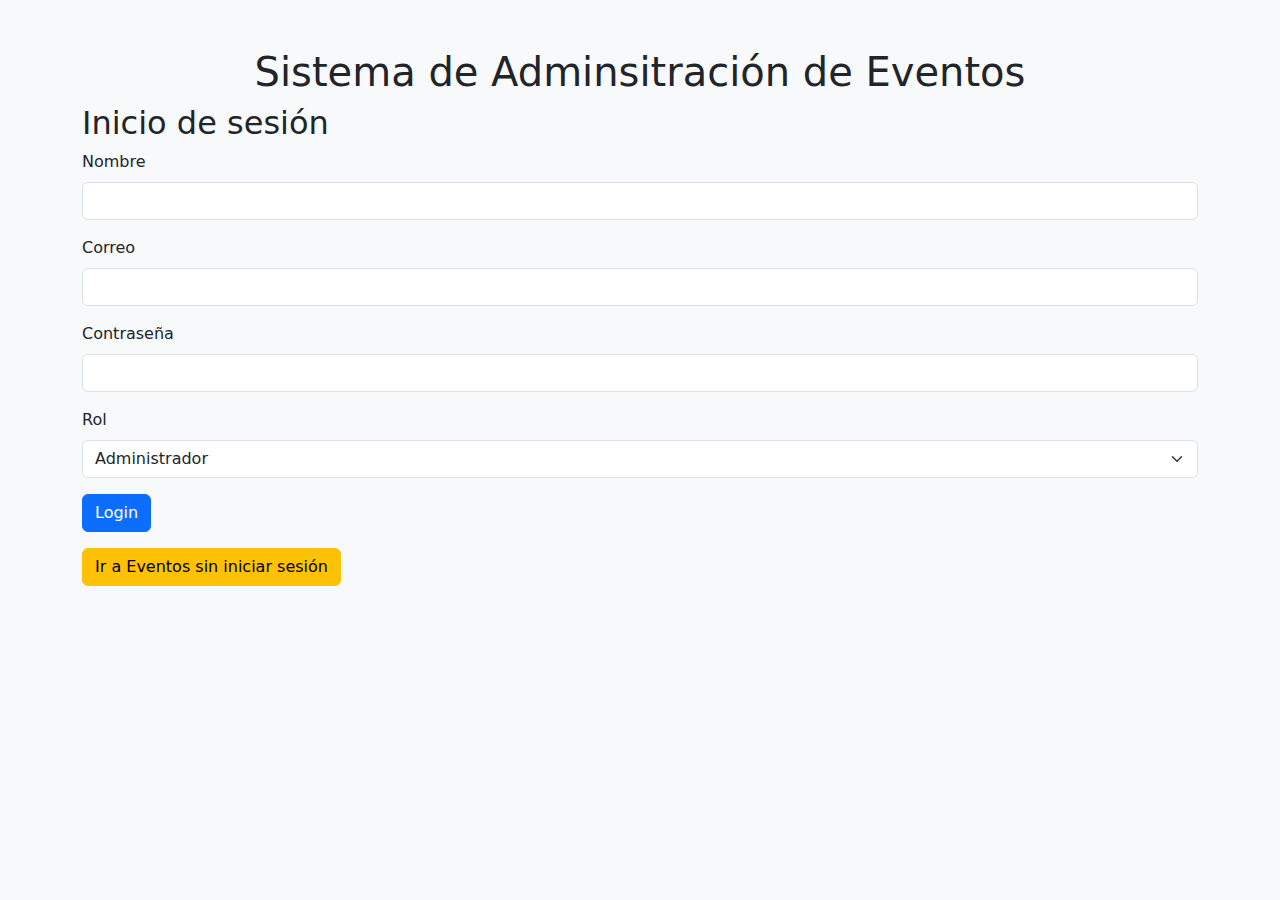
<file: event-management-frontend/index.html>
<!DOCTYPE html>
<html lang="es">
<head>
    <meta charset="UTF-8">
    <meta name="viewport" content="width=device-width, initial-scale=1.0">
    <title>Inicio de sesión</title>
    <link href="https://cdn.jsdelivr.net/npm/bootstrap@5.3.3/dist/css/bootstrap.min.css" rel="stylesheet">
    <link rel="stylesheet" href="./assets/css/styles.css">
</head>
<body>
    <div class="container mt-5">
        <h1 class="text-center">Sistema de Adminsitración de Eventos</h1>
        <h2>Inicio de sesión</h2>
        <form id="loginForm">
            <div class="mb-3">
                <label for="nombre" class="form-label">Nombre</label>
                <input type="text" class="form-control" id="nombre" required>
            </div>
            <div class="mb-3">
                <label for="correo" class="form-label">Correo</label>
                <input type="email" class="form-control" id="correo" required>
            </div>
            <div class="mb-3">
                <label for="contraseña" class="form-label">Contraseña</label>
                <input type="password" class="form-control" id="contraseña" required>
            </div>
            <div class="mb-3">
                <label for="rol" class="form-label">Rol</label>
                <select class="form-select" id="rol" required>
                    <option value="Administrador">Administrador</option>
                    <option value="Usuario">Usuario</option>
                </select>
            </div>
            <button type="submit" class="btn btn-primary">Login</button>
        </form>
        <button id="go-to-events" class="btn btn-warning mt-3">Ir a Eventos sin iniciar sesión</button>
    </div>

    <script src="https://cdn.jsdelivr.net/npm/bootstrap@5.3.3/dist/js/bootstrap.bundle.min.js"></script>
    <script src="./assets/js/auth.js"></script>
    <script>
        document.getElementById('go-to-events').addEventListener('click', () => {
            window.location.href = 'events.html';
        });
    </script>
</body>
</html>
</file>
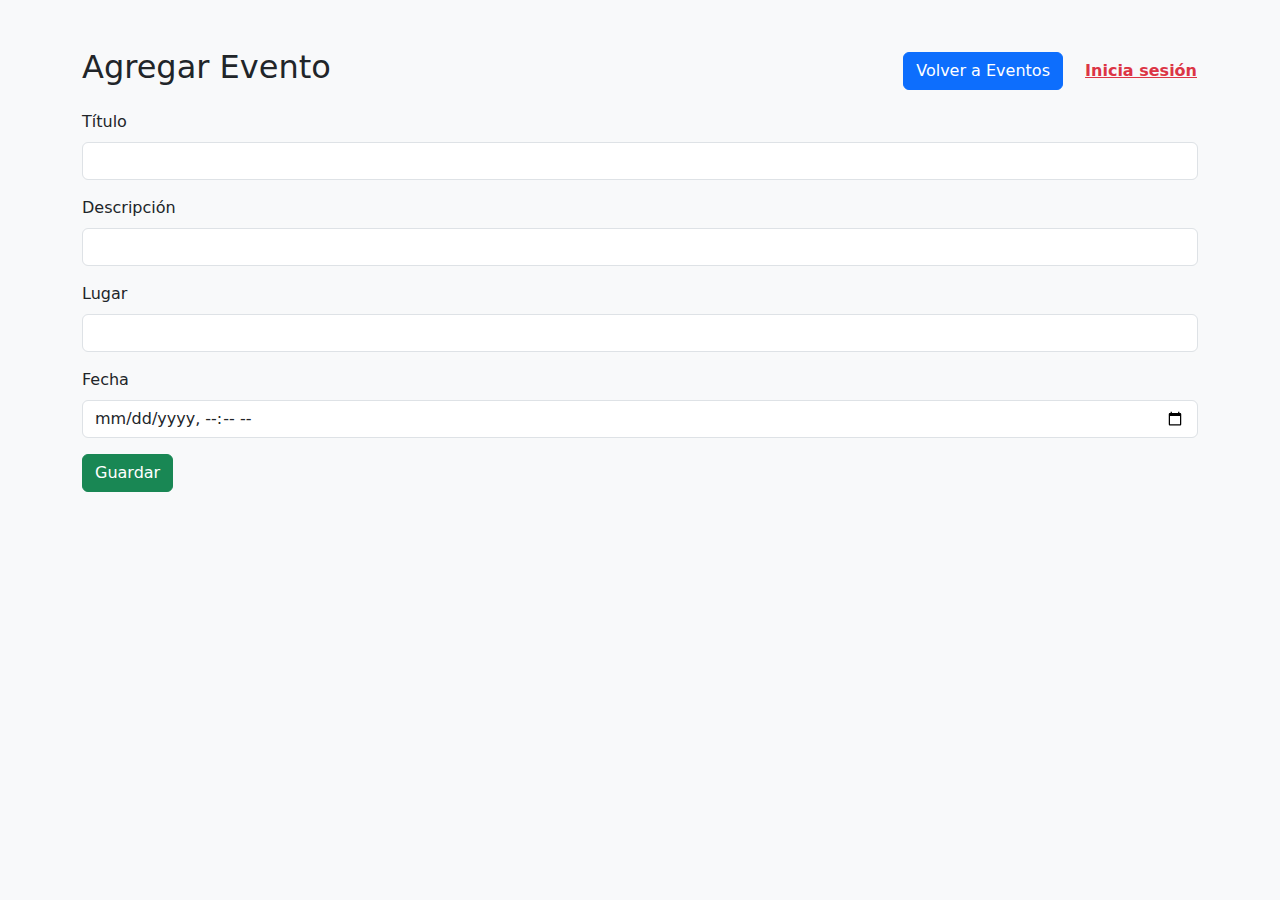
<file: event-management-frontend/event-form.html>
<!DOCTYPE html>
<html lang="en">
<head>
    <meta charset="UTF-8">
    <meta name="viewport" content="width=device-width, initial-scale=1.0">
    <title>Event Form</title>
    <link href="https://cdn.jsdelivr.net/npm/bootstrap@5.3.3/dist/css/bootstrap.min.css" rel="stylesheet">
    <link rel="stylesheet" href="./assets/css/styles.css">
</head>
<body>
    <div class="container mt-5">
        <div class="d-flex justify-content-between align-items-center mb-3">
            <h2 id="form-title">Agregar Evento</h2>
            <div>
                <button class="btn btn-primary me-3" onclick="window.location.href='events.html'">Volver a Eventos</button>
                <button id="user-info" class="btn btn-link p-0 fw-bold"></button>
            </div>
        </div>
        <form id="eventForm">
            <div class="mb-3">
                <label for="titulo" class="form-label">Título</label>
                <input type="text" class="form-control" id="titulo" required>
            </div>
            <div class="mb-3">
                <label for="descripcion" class="form-label">Descripción</label>
                <input type="text" class="form-control" id="descripcion" required>
            </div>
            <div class="mb-3">
                <label for="lugar" class="form-label">Lugar</label>
                <input type="text" class="form-control" id="lugar" required>
            </div>
            <div class="mb-3">
                <label for="fecha" class="form-label">Fecha</label>
                <input type="datetime-local" class="form-control" id="fecha" required>
            </div>
            <button type="submit" class="btn btn-success">Guardar</button>
        </form>
    </div>

    <script src="https://cdn.jsdelivr.net/npm/bootstrap@5.3.3/dist/js/bootstrap.bundle.min.js"></script>
    <script src="./assets/js/auth.js"></script>
    <script src="./assets/js/events.js"></script>
    <script src="./assets/js/app.js"></script>
    <script>
        document.addEventListener('DOMContentLoaded', () => {
            const userName = localStorage.getItem('userName');
            const userId = localStorage.getItem('userId');
            const userInfoButton = document.getElementById('user-info');

            if (userName && userId) {
                userInfoButton.textContent = `Usuario: ${userName} (ID: ${userId})`;
                userInfoButton.disabled = true;
            } else {
                userInfoButton.textContent = 'Inicia sesión';
                userInfoButton.classList.add('text-danger');
                userInfoButton.addEventListener('click', () => {
                    window.location.href = 'index.html';
                });
            }

            // Load event data if editing
            const editEventId = localStorage.getItem('editEventId');
            if (editEventId) {
                loadEvent(editEventId);
            }
        });

        async function loadEvent(eventId) {
            try {
                const response = await fetch(`http://localhost:60177/api/Eventoes/${eventId}`);
                if (!response.ok) {
                    throw new Error('Network response was not ok');
                }
                const event = await response.json();
                document.getElementById('titulo').value = event.titulo;
                document.getElementById('descripcion').value = event.descripcion;
                document.getElementById('lugar').value = event.lugar;
                document.getElementById('fecha').value = new Date(event.fecha).toISOString().slice(0, 16);
                document.getElementById('form-title').textContent = 'Editar Evento';
            } catch (error) {
                console.error('Error loading event:', error);
                alert('Failed to load event. Please try again later.');
            }
        }
    </script>
</body>
</html>
</file>
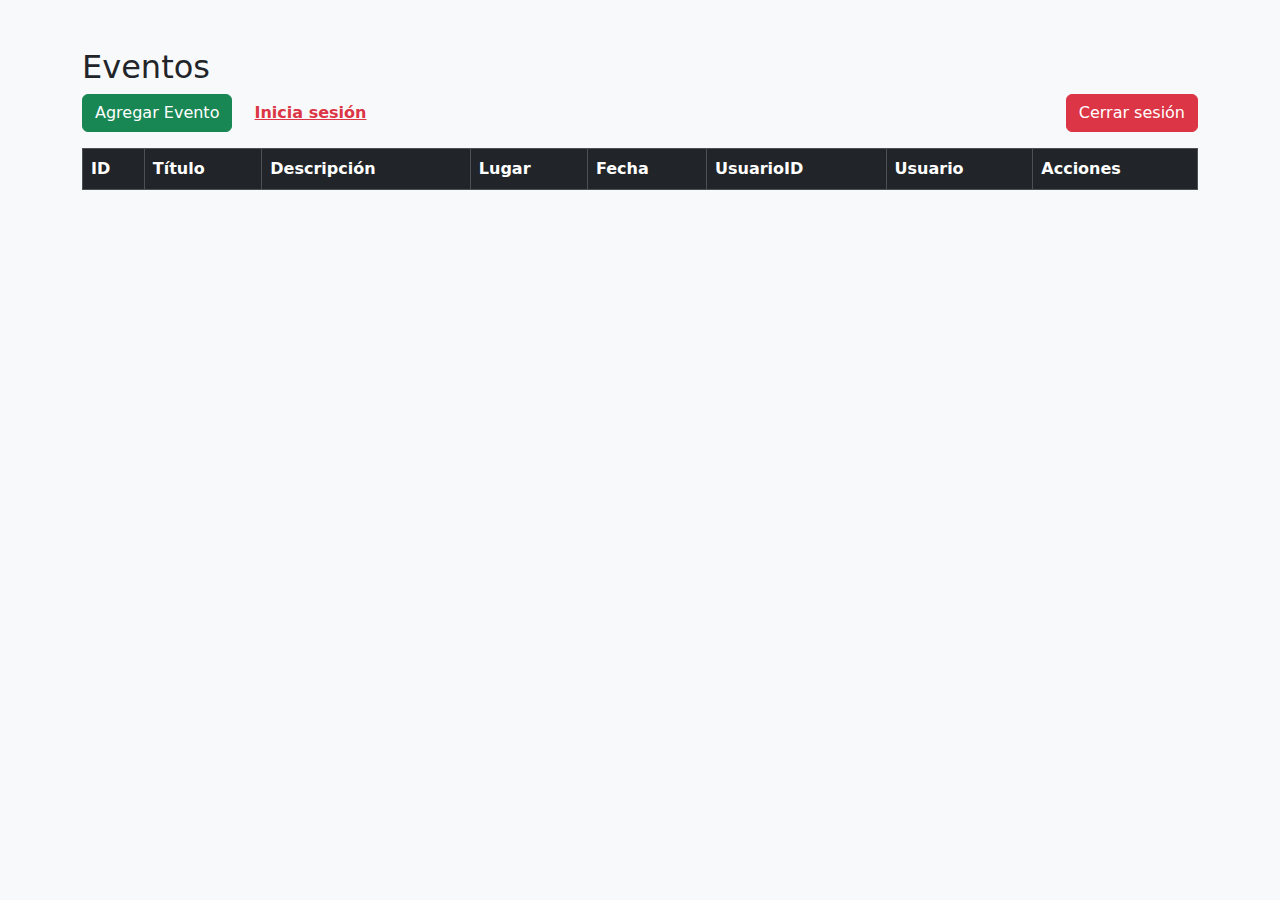
<file: event-management-frontend/events.html>
<!DOCTYPE html>
<html lang="es">
<head>
    <meta charset="UTF-8">
    <meta name="viewport" content="width=device-width, initial-scale=1.0">
    <title>Lista de Eventos</title>
    <link href="https://cdn.jsdelivr.net/npm/bootstrap@5.3.3/dist/css/bootstrap.min.css" rel="stylesheet">
    <link rel="stylesheet" href="./assets/css/styles.css">
</head>
<body>
    <div class="container mt-5">
        <h2>Eventos</h2>
        <div class="d-flex justify-content-between align-items-center mb-3">
            <div>
                <button class="btn btn-success me-3" onclick="addEvent()">Agregar Evento</button>
                <button id="user-info" class="btn btn-link p-0 fw-bold"></button>
            </div>
            <button id="logout-button" class="btn btn-danger">Cerrar sesión</button>
        </div>
        <table class="table table-bordered table-striped table-hover align-middle mt-3">
            <thead class="table-dark">
                <tr>
                    <th scope="col">ID</th>
                    <th scope="col">Título</th>
                    <th scope="col">Descripción</th>
                    <th scope="col">Lugar</th>
                    <th scope="col">Fecha</th>
                    <th scope="col">UsuarioID</th>
                    <th scope="col">Usuario</th>
                    <th scope="col">Acciones</th>
                </tr>
            </thead>
            <tbody id="event-list">
                <!-- Event rows will be inserted here -->
            </tbody>
        </table>
    </div>

    <script src="https://cdn.jsdelivr.net/npm/bootstrap@5.3.3/dist/js/bootstrap.bundle.min.js"></script>
    <script src="./assets/js/events.js"></script>
    <script src="./assets/js/app.js"></script>
    <script>
        document.addEventListener('DOMContentLoaded', () => {
            const userName = localStorage.getItem('userName');
            const userId = localStorage.getItem('userId');
            const userInfoButton = document.getElementById('user-info');
            const logoutButton = document.getElementById('logout-button');

            if (userName && userId) {
                userInfoButton.textContent = `Usuario: ${userName} (ID: ${userId})`;
                userInfoButton.disabled = true;
            } else {
                userInfoButton.textContent = 'Inicia sesión';
                userInfoButton.classList.add('text-danger');
                userInfoButton.addEventListener('click', () => {
                    window.location.href = 'index.html';
                });
            }

            logoutButton.addEventListener('click', () => {
                localStorage.removeItem('userName');
                localStorage.removeItem('userId');
                userInfoButton.textContent = 'Inicia sesión';
                userInfoButton.classList.add('text-danger');
                userInfoButton.disabled = false;
                userInfoButton.addEventListener('click', () => {
                    window.location.href = 'index.html';
                });
            });
        });

        function addEvent() {
            localStorage.removeItem('editEventId');
            window.location.href = 'event-form.html';
        }
    </script>
</body>
</html>
</file>
<file: event-management-frontend/assets/css/styles.css>
body {
    background-color: #f8f9fa;
}

.container {
    margin-top: 50px;
}

.event-item {
    margin-bottom: 20px;
}
</file>
